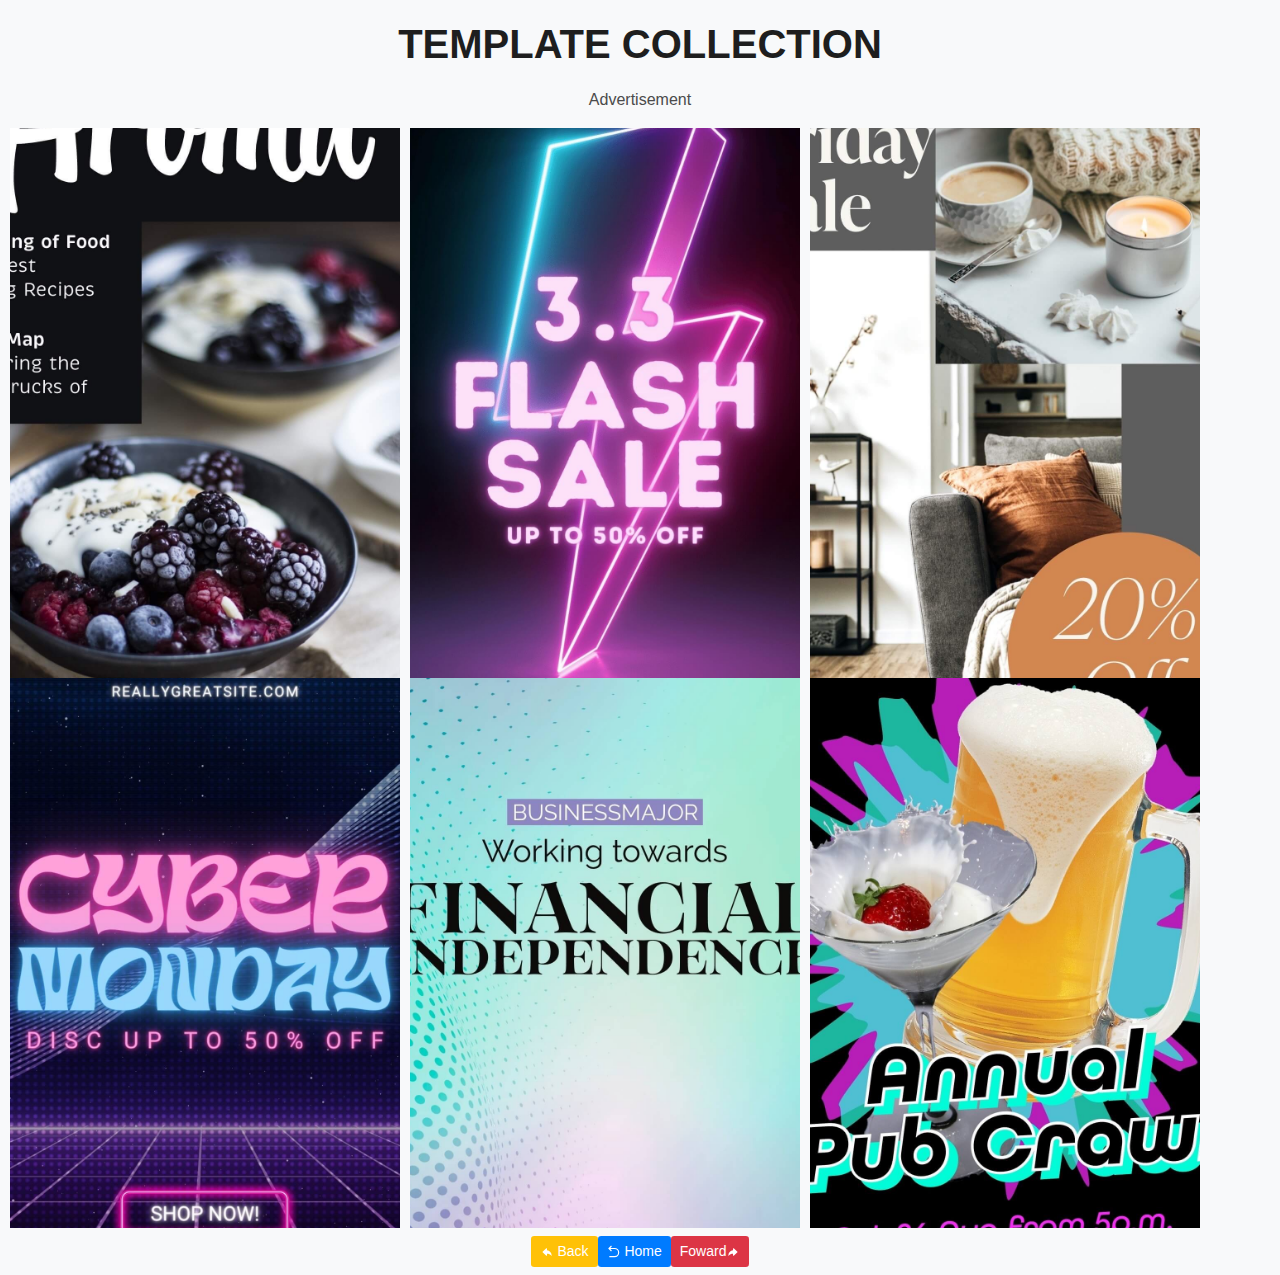
<file: design3.html>
<!DOCTYPE html>
<html lang="en">
<head>
  <title>My Designs</title>
  <meta charset="utf-8">
  <meta name="viewport" content="width=device-width, initial-scale=1">
  <link rel="stylesheet" href="https://cdn.jsdelivr.net/npm/bootstrap@4.6.1/dist/css/bootstrap.min.css">
  <link href="css/style.css" rel="stylesheet" type="text/css">
  <link href="css/reset.css" rel="stylesheet" type="text/css">
  
  <script src="https://cdn.jsdelivr.net/npm/jquery@3.6.0/dist/jquery.slim.min.js"></script>
  <script src="https://cdn.jsdelivr.net/npm/popper.js@1.16.1/dist/umd/popper.min.js"></script>
  <script src="https://cdn.jsdelivr.net/npm/bootstrap@4.6.1/dist/js/bootstrap.bundle.min.js"></script>
<head>
<meta name="viewport" content="width=device-width, initial-scale=1">
</head>
<style>
  .col {
    width: 100%;
    height: 100%;
  }  
  body {
  width: 100%;
  height: 100%;
  }
  figure {
	width: 390px;
	height: 550px;
	margin: 0;
	padding: 0;
	overflow: hidden;
}
</style>

<body>
  
  <div class="container-fluid bg-light text-center justify-content-center">
    <h1>TEMPLATE COLLECTION</h1>
    <p class="text-center">Advertisement</p>
    <div class="row">
    <div class="hover03 column">
      <div class="col">
        <figure><img src="img/ad7.jpeg" alt="Advertisement7"/></figure></div>
      <div class="col">
        <figure><img src="img/ad8.jpeg" alt="Advertisement8"/></figure></div>
      <div class="col">
        <figure><img src="img/ad9.jpeg" alt="Advertisement9"/></figure></div>
      </div>
    </div>
    <div class="row">
    <div class="hover03 column">
      <div class="col">
        <figure><img src="img/ad12.jpeg" alt="Advertisement10"/></figure></div>
      <div class="col">
        <figure><img src="img/ad10.jpeg" alt="Advertisement11"/></figure></div>
      <div class="col">
        <figure><img src="img/ad11.jpeg" alt="Advertisement12"/></figure></div>
    </div>
    </div>
    <nav class="navbar navbar-expand-sm bg-light justify-content-center">
      <ul class="navbar-nav">
        <li class="nav-item">
          <a href="design2.html" class="btn btn-sm bg-warning text-white"><svg stroke="currentColor" fill="currentColor" stroke-width="0" version="1.2" baseProfile="tiny" viewBox="0 0 24 24" height="1em" width="1em" xmlns="http://www.w3.org/2000/svg"><path d="M12 9.059v-2.559c0-.256-.098-.512-.293-.708-.195-.195-.451-.292-.707-.292s-.512.097-.707.292l-6.293 6.208 6.293 6.207c.195.195.451.293.707.293s.512-.098.707-.293.293-.452.293-.707v-2.489c2.75.068 5.755.566 8 3.989v-1c0-4.633-3.5-8.443-8-8.941z"></path></svg> Back </a>
        </li>
        <li class="nav-item">
          <a href="index.html" class="btn btn-sm bg-primary text-white" ><svg stroke="currentColor" fill="currentColor" stroke-width="0" viewBox="0 0 24 24" height="1em" width="1em" xmlns="http://www.w3.org/2000/svg"><g><path fill="none" d="M0 0h24v24H0z"></path><path d="M5.828 7l2.536 2.536L6.95 10.95 2 6l4.95-4.95 1.414 1.414L5.828 5H13a8 8 0 1 1 0 16H4v-2h9a6 6 0 1 0 0-12H5.828z"></path></g></svg> Home  </a>
        </li>
        <li class="nav-item">
          <a href="video.html" class="btn btn-sm bg-danger text-white">Foward<svg stroke="currentColor" fill="currentColor" stroke-width="0" version="1.2" baseProfile="tiny" viewBox="0 0 24 24" height="1em" width="1em" xmlns="http://www.w3.org/2000/svg"><path d="M13 5.499c-.256 0-.512.097-.707.292-.195.196-.293.452-.293.708v2.559c-4.5.498-8 4.309-8 8.941v1c2.245-3.423 5.25-3.92 8-3.989v2.489c0 .255.098.512.293.707s.451.293.707.293.512-.098.707-.293l6.293-6.207-6.293-6.208c-.195-.195-.451-.292-.707-.292z"></path></svg></a>
        </li>
      </ul>
    </nav>
  </div>
</div>
    
</body>
</html>
</file>
<file: css/style.css>
@charset "utf-8";
/* Simplify width and height calculations */

html {
    box-sizing: border-box;
}
*, *:before, *:after {
    box-sizing: inherit;
}
@import url("https://use.typekit.net/hwq0pun.css");
.col {
  width:100%;
  height:100%;
}

body {
    margin: 0;
    color: #4B4B4B;
    font-family: source-sans-pro;
    font-style: normal;
    font-weight: 400;
    font-size: 1em;
    background-color: #EFF5F8;
}
#wrapper {
    width: 100%;
    margin: 0 auto;
    max-width: 1000px;
    background-color: rgb(255, 254, 254);
}
h1, h2 {
    color: #1E1E1E;
    font-style: normal;
    font-weight: 600;
}
h1 {
    margin-top: 0px;
    margin-bottom: 0px;
    padding-top: 20px;
    padding-bottom: 20px;
    font-size: 2.5em;
    text-align: center;
    text-transform: uppercase;
}
h2 {
    margin-top: 0.5em;
    font-size: 2.25em;
}
h3 {
    margin-top: 1em;
    color:rgb(26, 57, 82)
}
a {
    font-weight:300;
    text-decoration: none;
}
a:link {
    color: #eb2d10;
}
a:visited {
    color: rgb(201, 17, 17);
}
a:hover, a:active, a:focus {
    color: #7F3300;
    text-decoration: underline;
}
#menulink {
    background-color: #1E1E1E;
    margin: 0;
    text-align: center;
}
#menulink a {
    color: white;
    font-size: 0.7em;
    text-transform: uppercase;
    /* [disabled]display: block;
*/
    font-weight: 200;
    text-decoration: none;
    padding-top: 0.1em;
    padding-bottom: 0.1em;
    font-family: source-sans-pro;
    font-style: normal;
}
#navlinks {
    width: 100%;
    list-style-type: none;
    padding: 0;
    margin: 0;
    text-align: center;
    background-color: #000000;
    background-color: rgba(0,0,0,0.65);
    position: absolute;
    -webkit-transition: all ease-out 0.5s;
    transition: all ease-out 0.5s;
}
#navlinks.displayed {
    top: 135px;
    z-index: 1;
    opacity: 1;
}
#navlinks.start {
    display: none;
}
#navlinks.collapsed {
    top: -12em;
    opacity: 0;
}
#navlinks a {
    display: block;
    padding-top: 10px;
    padding-bottom: 10px;
    color: rgb(209, 175, 175);
    font-weight: 400;
    text-decoration: none;
    text-transform: uppercase;
}
#navlinks a:hover, #navlinks a:active, #navlinks a:focus, #navlinks a.thispage {
    color: #F68979;
}
main, aside {
    margin-left: 4%;
    margin-right: 4%;
}
#hero img {
    max-width: 100%;
    display: block;
}
#hero p {
    color: #804c43;
    font-weight: 600;
    font-size: 1.5em;
    text-transform: uppercase;
    border-bottom-width: 3px;
    border-bottom-style: solid;
    padding-left: 4%;
    padding-right: 4%;
    padding-bottom: 20px;
    margin-top: 10px;
    font-family: source-sans-pro;
    font-style: normal;
}
figure {
    width: 900px;
    max-width: 100%;
    display: block;
    margin-left: auto;
    margin-right: auto;
    padding-top: 0px;
    padding-bottom: 20px;
}
figure img {
    max-width: 100%;
}
figcaption {
    display: block;
    margin-top: 0.5em;
    font-size: 0.75em;
    text-transform: uppercase;
}
.grayscale {
    -webkit-filter: grayscale(100%);
    filter: grayscale(100%);
}
.grayscale:hover {
    -webkit-filter: grayscale(0%);
    filter: grayscale(0%);
}
footer {
    padding-top: 20px;
    padding-bottom: 20px;
    background-color: #3b3026;
    color: white;
    font-size: 0.8em;
    text-align: center;
}

@media (min-width: 700px) {
#menulink {
    display: none;
}
#navlinks {
    max-width: 1000px;
    position: static;
    background-color: transparent;
}
#navlinks.collapsed {
    opacity: 1;
}
#navlinks a {
    width: 20%;
    padding-top: 15px;
    padding-bottom: 15px;
    margin-bottom: 20px;
    float: left;
    color: #1E1E1E;
}
header {
    overflow: hidden;
    font-weight: 700;
}
#hero p {
    width: 36%;
    padding-left: 25px;
    padding-right: 25px;
    padding-top: 20px;
    position: absolute;
    color: white;
    border-width: 5px;
    border-style: solid;
    top: 90px;
    right: 33px;
}
#hero {
    position: relative;
}
main {
    width: 60%;
}
aside {
    width: 28%;
    margin-left: 0px;
}
main, aside {
    margin-top: 30px;
    margin-bottom: 30px;
    float: left;
    font-size: 0.875em;
}
footer {
    clear: left;
}


@media (min-width: 900px) {
.floatright {
    float: right;
    margin-right: 0px;
    margin-left: 10px;
}
.floatleft {
    float: left;
    margin-right: 10px;
}

}
}
.column::after {
	content: '';
	clear: both;
	display: block;
}
.column div {
	position: relative;
	float: left;
	width: 390px;
	height: 550px;
	margin: 0 0 0 10px;
	padding: 0;
}
.column div:first-child {
	margin-left: 10px;
}
figure:hover+span {
	bottom: -36px;
	opacity: 1;
}

.hover03 figure img {
    width:100%;
    height:100%;
}


/* Zoom Out */
.hover03 figure img {
	-webkit-transform: scale(1.5);
	transform: scale(1.5);
	-webkit-transition: .3s ease-in-out;
	transition: .3s ease-in-out;
}
.hover03 figure:hover img {
	-webkit-transform: scale(1);
	transform: scale(1);
}
</file>
